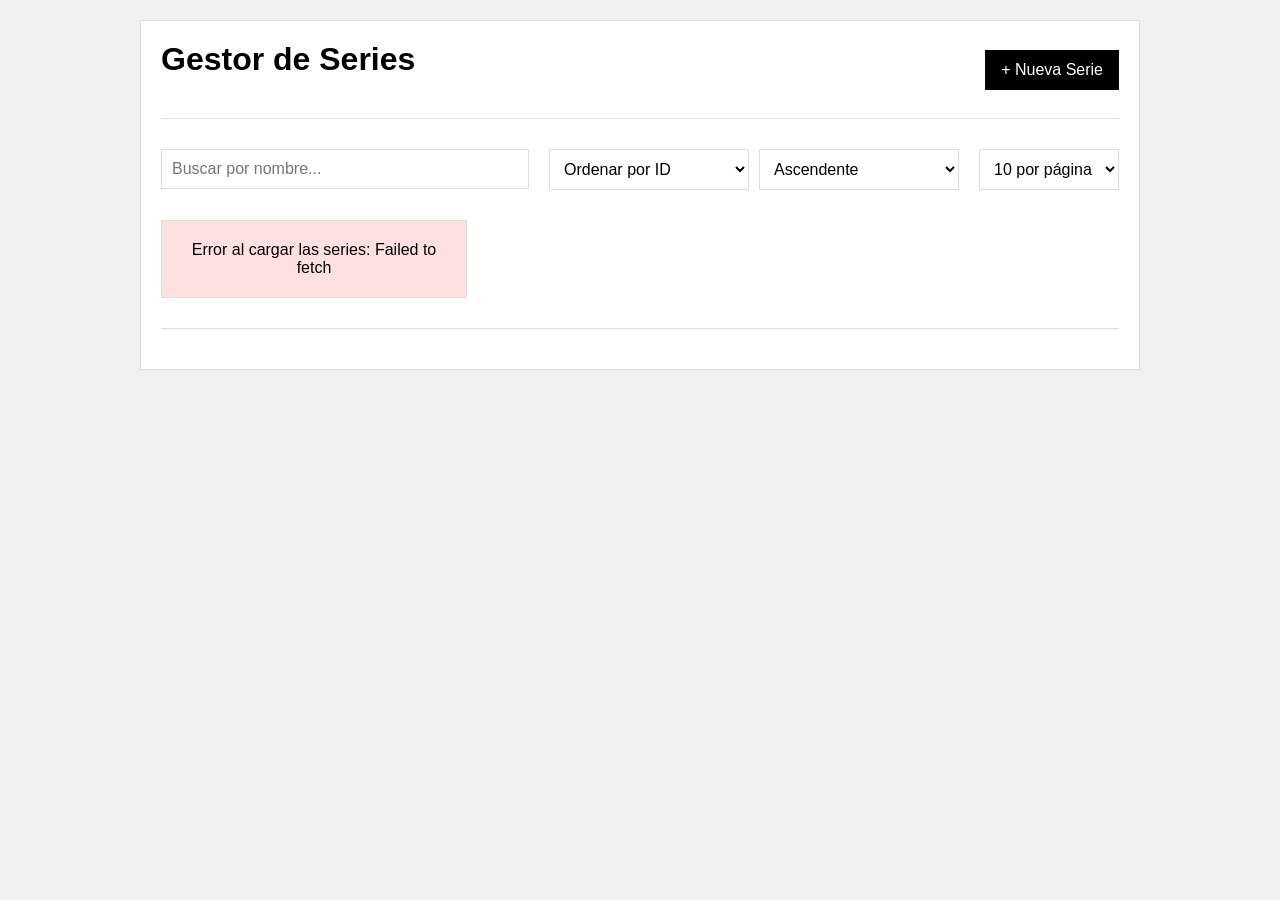
<file: index.html>
<!DOCTYPE html>
<html lang="es">
<head>
    <meta charset="UTF-8">
    <meta name="viewport" content="width=device-width, initial-scale=1.0">
    <title>Gestor de Series</title>
    <link rel="stylesheet" href="styles.css">
</head>
<body>
    <div class="container">
        <div class="header">
            <h1>Gestor de Series</h1>
            <button id="createButton" class="button-primary">+ Nueva Serie</button>
        </div>

        <div class="controls-section">
            <div class="search-group">
                <input type="text" id="searchInput" placeholder="Buscar por nombre...">
            </div>
            
            <div class="sort-group">
                <select id="sortSelect">
                    <option value="id">Ordenar por ID</option>
                    <option value="name">Ordenar por Nombre</option>
                    <option value="current_episode">Ordenar por Episodio Actual</option>
                    <option value="total_episodes">Ordenar por Total de Episodios</option>
                </select>
                
                <select id="orderSelect">
                    <option value="asc">Ascendente</option>
                    <option value="desc">Descendente</option>
                </select>
            </div>
            
            <div class="pagination-group">
                <select id="limitSelect">
                    <option value="5">5 por página</option>
                    <option value="10" selected>10 por página</option>
                    <option value="20">20 por página</option>
                </select>
            </div>
        </div>

        <div class="series-section">
            <div id="seriesList" class="series-list">
                <p class="loading">Cargando series...</p>
            </div>
            
            <div id="paginationControls" class="pagination-controls">
            </div>
        </div>
    </div>

    <script src="app.js"></script>
</body>
</html>
</file>
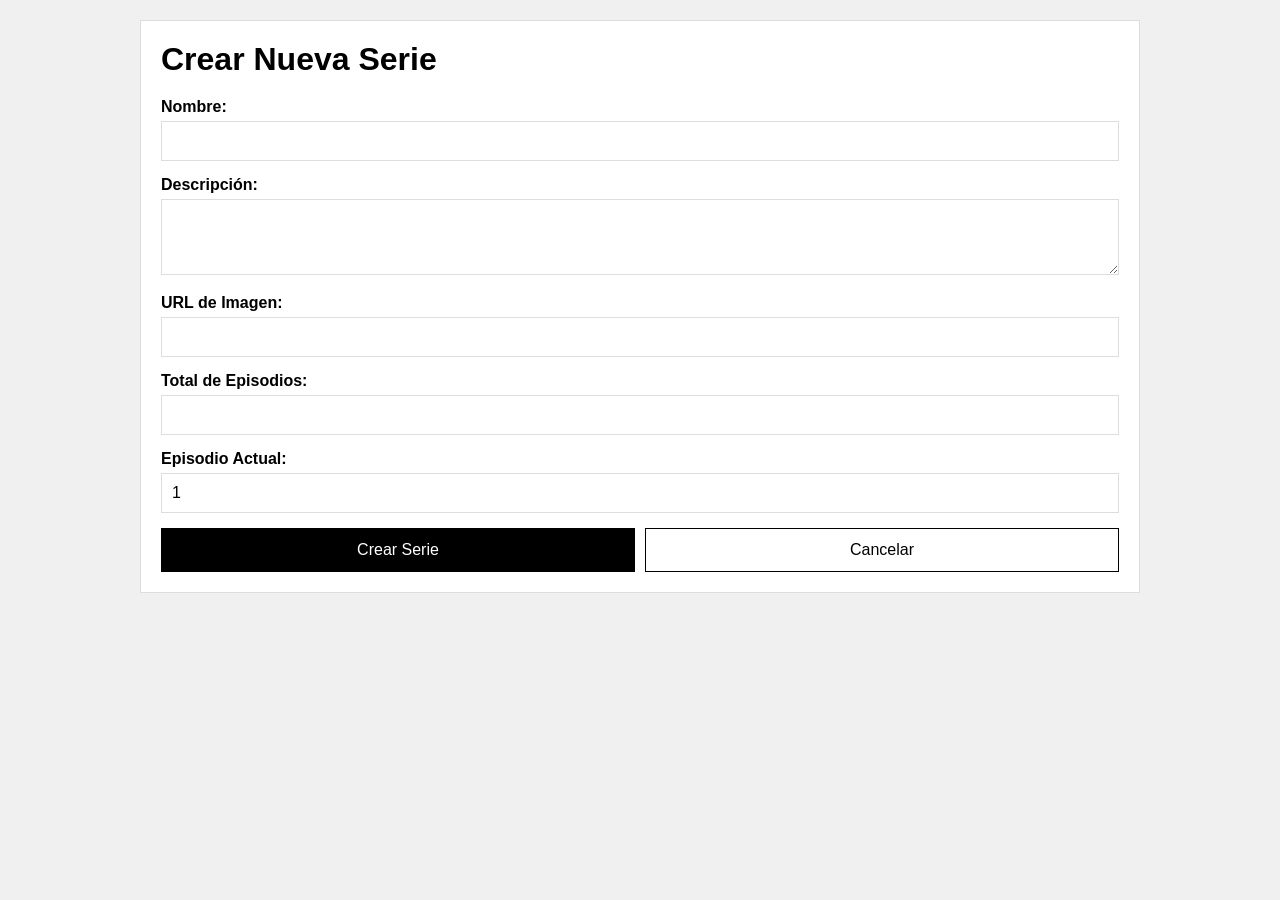
<file: editar_crear.html>
<!DOCTYPE html>
<html lang="es">
<head>
    <meta charset="UTF-8">
    <meta name="viewport" content="width=device-width, initial-scale=1.0">
    <title>Crear/Editar Serie</title>
    <link rel="stylesheet" href="styles.css">
</head>
<body>
    <div class="container">
        <h1 id="formTitle">Crear Nueva Serie</h1>
        
        <form id="seriesForm">
            <div class="form-group">
                <label for="name">Nombre:</label>
                <input type="text" id="name" required>
            </div>

            <div class="form-group">
                <label for="description">Descripción:</label>
                <textarea id="description" rows="3"></textarea>
            </div>

            <div class="form-group">
                <label for="imageUrl">URL de Imagen:</label>
                <input type="url" id="imageUrl">
            </div>

            <div class="form-group">
                <label for="totalEpisodes">Total de Episodios:</label>
                <input type="number" id="totalEpisodes" min="1" required>
            </div>

            <div class="form-group">
                <label for="currentEpisode">Episodio Actual:</label>
                <input type="number" id="currentEpisode" min="1" value="1">
            </div>

            <div class="form-buttons">
                <button type="submit" id="submitButton">Crear Serie</button>
                <button type="button" id="cancelButton">Cancelar</button>
            </div>
        </form>
    </div>

    <script src="editar_crear.js"></script>
</body>
</html>
</file>
<file: styles.css>
* {
    margin: 0;
    padding: 0;
    box-sizing: border-box;
}

body {
    font-family: Arial, sans-serif;
    background: #f0f0f0;
    padding: 20px;
    color: #000;
}

.container {
    max-width: 1000px;
    margin: 0 auto;
    background: #fff;
    border: 1px solid #ddd;
    padding: 20px;
}

h1 {
    font-size: 2em;
    margin-bottom: 20px;
}

label {
    display: block;
    margin-bottom: 5px;
    font-weight: bold;
}

input,
select,
textarea,
button {
    font: inherit;
}

input,
select,
textarea {
    width: 100%;
    padding: 10px;
    border: 1px solid #ddd;
    background: #fff;
}

input:focus,
select:focus,
textarea:focus {
    outline: none;
    border-color: #000;
}

textarea {
    resize: vertical;
}

/* Layout principal */
.header {
    display: flex;
    justify-content: space-between;
    align-items: center;
    gap: 15px;
    margin-bottom: 30px;
    padding-bottom: 20px;
    border-bottom: 1px solid #ddd;
}

.controls-section {
    display: flex;
    flex-wrap: wrap;
    gap: 20px;
    margin-bottom: 30px;
}

.search-group {
    flex: 1;
    min-width: 200px;
}

.sort-group,
.pagination-group,
.form-buttons,
.series-actions,
.pagination-buttons {
    display: flex;
    gap: 10px;
}

/* Botones */
button {
    padding: 10px 15px;
    border: 1px solid #000;
    background: #fff;
    color: #000;
    cursor: pointer;
}

button:hover {
    background: #f0f0f0;
}

.button-primary,
#submitButton {
    background: #000;
    color: #fff;
}

.button-primary:hover,
#submitButton:hover {
    background: #333;
}

/* Formulario */
.form-group {
    margin-bottom: 15px;
}

.form-buttons button {
    flex: 1;
    padding: 12px;
}

/* Listado de series */
.series-section {
    margin-top: 30px;
}

.series-list {
    display: grid;
    grid-template-columns: repeat(auto-fill, minmax(300px, 1fr));
    gap: 20px;
}

.series-card {
    border: 1px solid #ddd;
    background: #fff;
    
    img {
        width: 100%;
        height: 300px;
        object-fit: cover;
        border-bottom: 1px solid #ddd;
    }
}

.series-image {
    width: 100%;
    height: 200px;
    object-fit: cover;
    border-bottom: 1px solid #ddd;
}

.series-header,
.series-content {
    padding: 15px;
}

.series-header {
    border-bottom: 1px solid #ddd;
}

.series-header h3 {
    margin: 0;
}

.description {
    color: #555;
    margin-bottom: 10px;
    line-height: 1.5;
}

.series-info {
    margin-bottom: 15px;
    padding: 10px;
    background: #f9f9f9;
    border: 1px solid #eee;
}

.series-actions button {
    flex: 1;
    padding: 8px;
    font-size: 0.9em;
}

/* Paginación */
.pagination-controls {
    display: flex;
    justify-content: center;
    margin-top: 30px;
    padding-top: 20px;
    border-top: 1px solid #ddd;
}

.page-info {
    padding: 0 15px;
    font-weight: bold;
}

/* Mensajes */
.loading,
.empty,
.error {
    text-align: center;
    padding: 40px;
    font-size: 1em;
    color: #666;
}

.error {
    background: #ffe0e0;
    border: 1px solid #ddd;
    color: #000;
    padding: 20px;
}

.empty {
    color: #888;
}

/* Responsive */
@media (max-width: 768px) {
    .container {
        padding: 10px;
    }

    .header,
    .series-actions {
        flex-direction: column;
    }

    h1 {
        font-size: 1.5em;
    }

    .series-list {
        grid-template-columns: 1fr;
    }
}
</file>
